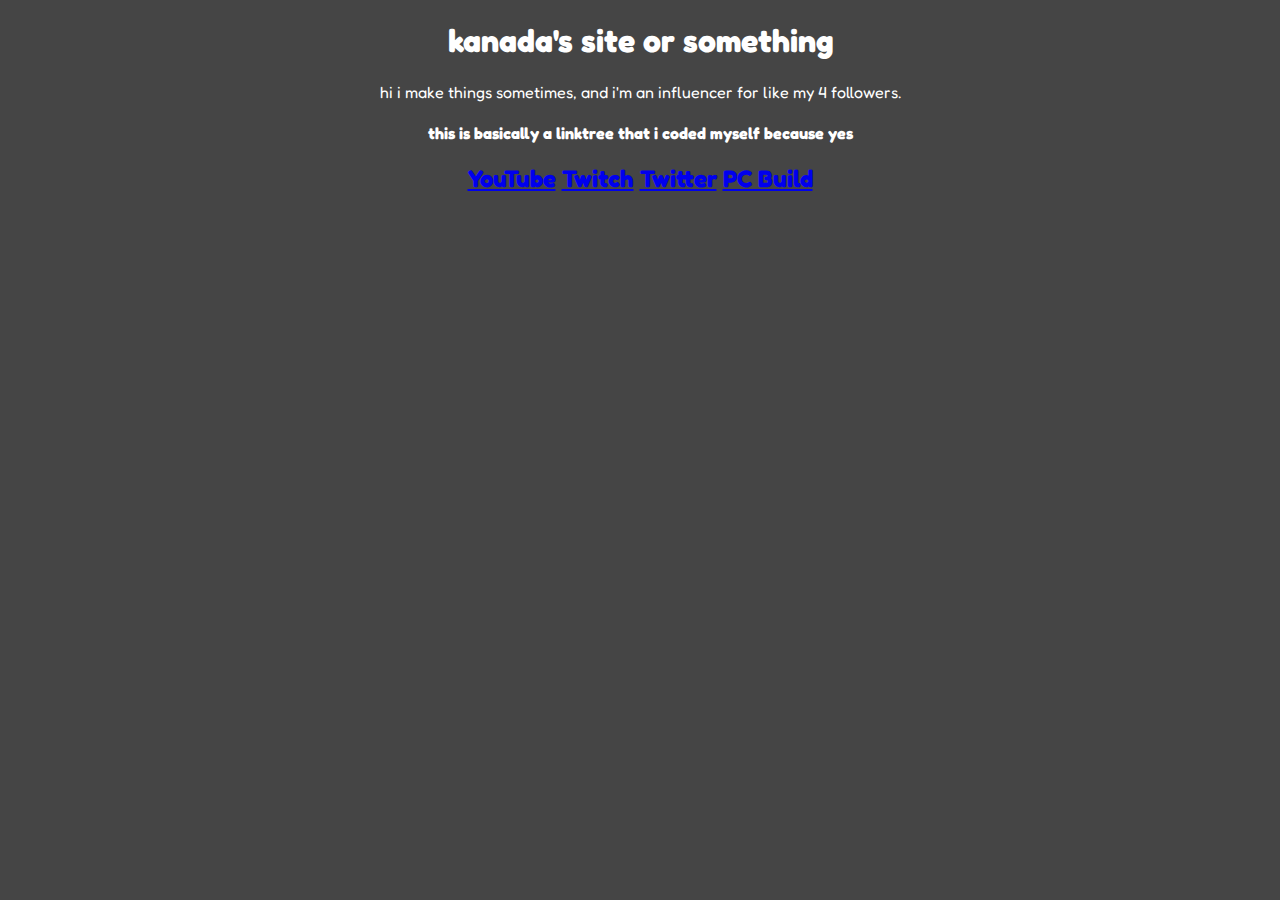
<file: index.html>
<!DOCTYPE HTML>
<html>
    <title> epic site </title>
    <head> <link rel="stylesheet" href="css.css">
        <meta charset="UTF-8">
        <meta name="description" content="visit or else">
        <meta name="keywords" content="kanada, kanadadry, github">
        <meta name="author" content="kanada">
        <meta name="viewport" content="width=device-width, initial-scale=1.0">
        <link rel="preconnect" href="https://fonts.googleapis.com">
<link rel="preconnect" href="https://fonts.gstatic.com" crossorigin>
<link href="https://fonts.googleapis.com/css2?family=Fredoka&display=swap" rel="stylesheet">
    </head>
    <body> 
        <h1>kanada's site or something</h1>
        <p> hi i make things sometimes, and i'm an influencer for like my 4 followers. <br></p>
        <h4> this is basically a linktree that i coded myself because yes</h4>
        <h2><a href="https://www.youtube.com/channel/UC3DyM6huJdE3C5uMSpD7EFA" target="_blank">YouTube</a>
            <a href="https://www.twitch.tv/kingcanada2732" target="_blank">Twitch</a> 
            <a href="https://twitter.com/pleasestopgo" target="_blank">Twitter</a>
        <a href="build.html" target="_blank">PC Build</a> </h2>
    </body>
</html>
</file>
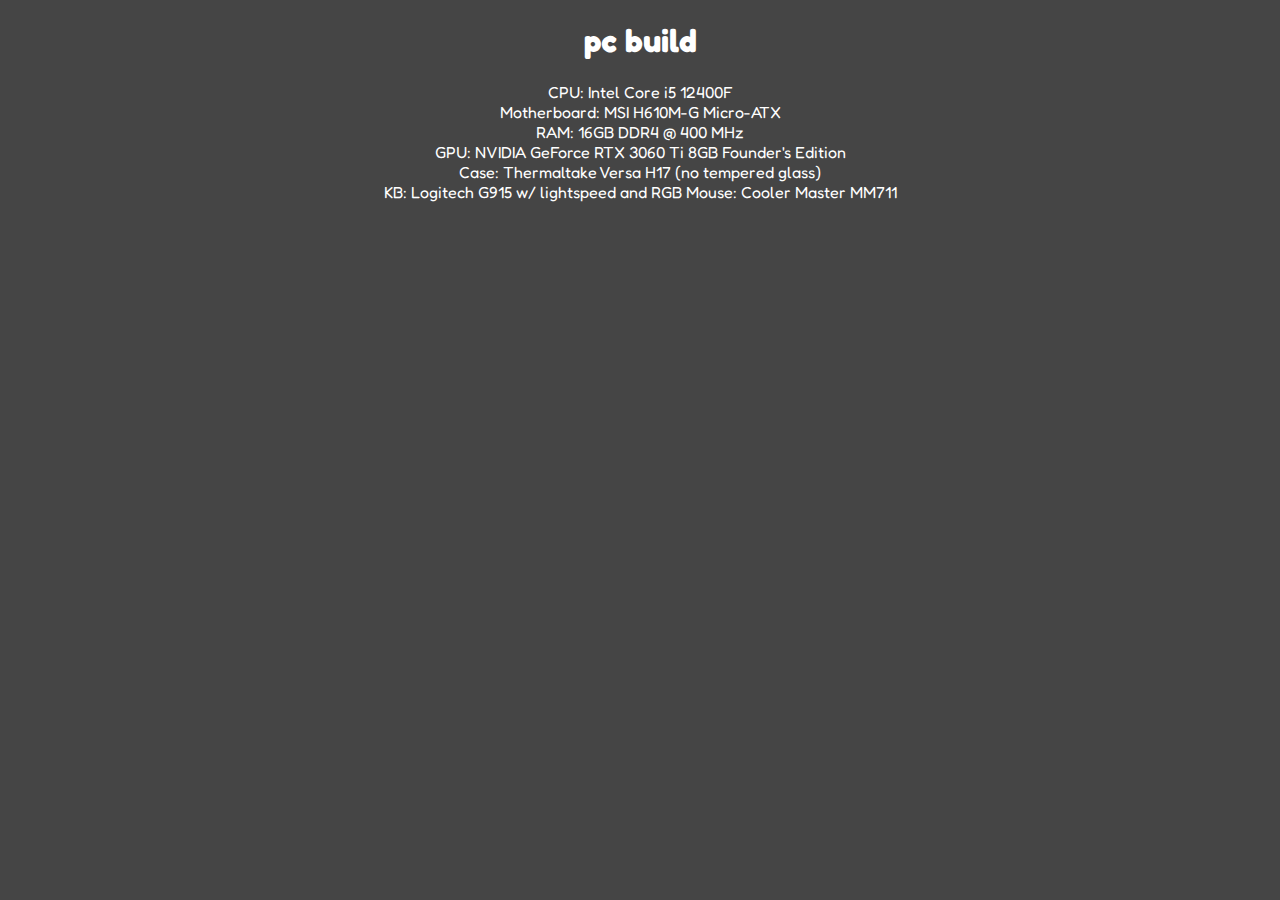
<file: build.html>
<!DOCTYPE HTML>
<html>
    <title> kanadadry </title>
    <head> <link rel="stylesheet" href="css.css">
        <meta charset="UTF-8">
        <meta name="description" content="kanadadry's website">
        <meta name="keywords" content="kanada, kanadadry, github">
        <meta name="author" content="kanada">
        <meta name="viewport" content="width=device-width, initial-scale=1.0">
        <link rel="preconnect" href="https://fonts.googleapis.com">
<link rel="preconnect" href="https://fonts.gstatic.com" crossorigin>
<link href="https://fonts.googleapis.com/css2?family=Fredoka&display=swap" rel="stylesheet">
    </head>
    <body> 
        <h1>pc build</h1>
        <p>CPU: Intel Core i5 12400F <br>
        Motherboard: MSI H610M-G Micro-ATX <br>
    RAM: 16GB DDR4 @ 400 MHz <br>
GPU: NVIDIA GeForce RTX 3060 Ti 8GB Founder's Edition <br>
Case: Thermaltake Versa H17 (no tempered glass) <br>
KB: Logitech G915 w/ lightspeed and RGB
Mouse: Cooler Master MM711</p>
    </body>
</html>
</file>
<file: css.css>
body {
    background-color: rgb(69,69,69);
    font-family: 'Fredoka', sans-serif;
    color: white;
    text-align: center;
  }
</file>
